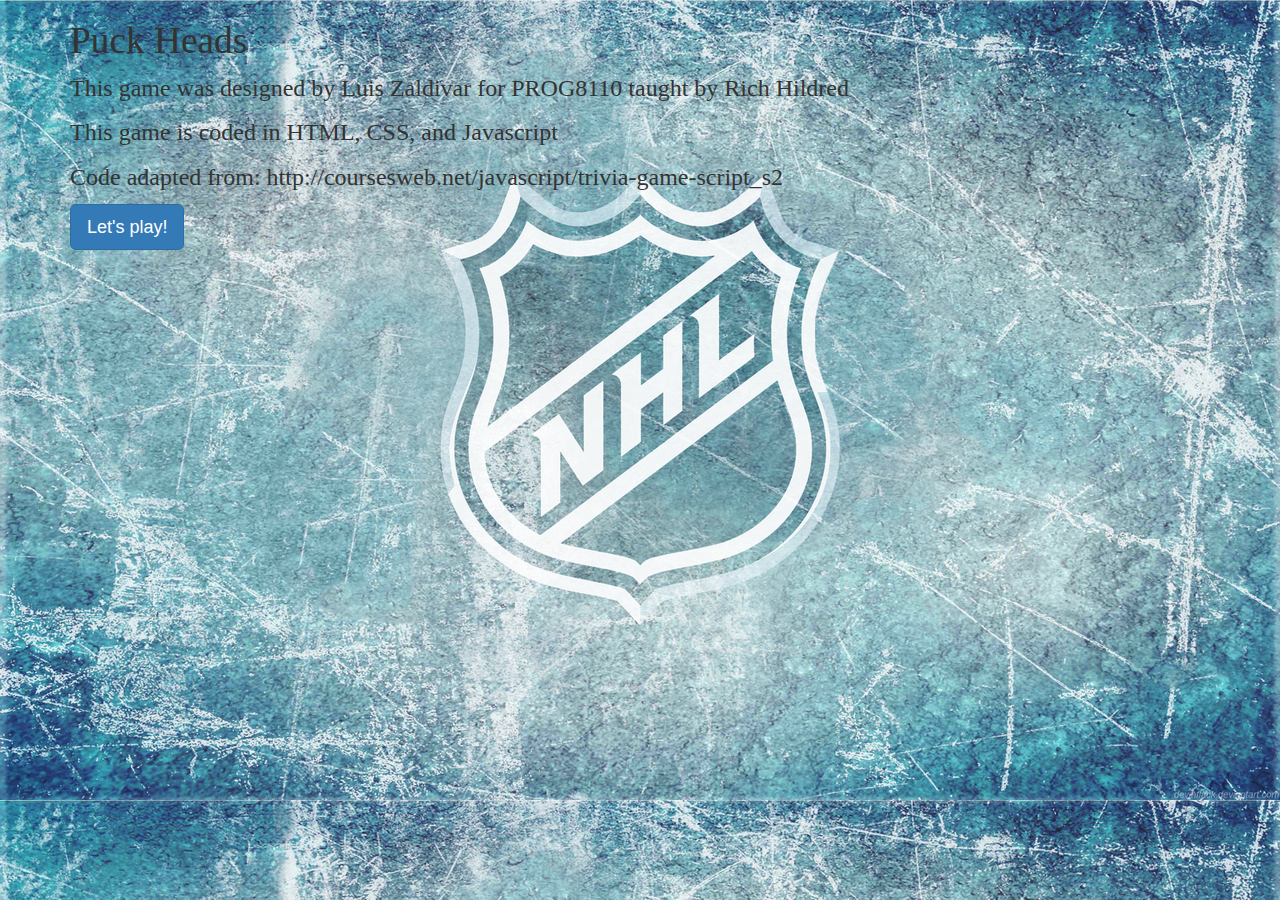
<file: index.html>
<!DOCTYPE html>
<html lang="en">
<head>
  <title>Puck Heads - NHL Trivia</title>
  <meta charset="utf-8">
  <meta name="viewport" content="width=device-width, initial-scale=1">
     <link rel="stylesheet" href="index.css">
  <link rel="stylesheet" href="http://maxcdn.bootstrapcdn.com/bootstrap/3.3.6/css/bootstrap.min.css">
  <script src="https://ajax.googleapis.com/ajax/libs/jquery/1.12.0/jquery.min.js"></script>
  <script src="http://maxcdn.bootstrapcdn.com/bootstrap/3.3.6/js/bootstrap.min.js"></script>
</head>
<body>

<div class="container">
  <h1>Puck Heads</h1>
  <p>This game was designed by Luis Zaldivar for PROG8110 taught by Rich Hildred</p>
<p>This game is coded in HTML, CSS, and Javascript</p>
<p>Code adapted from: http://coursesweb.net/javascript/trivia-game-script_s2</p>
<button type="button" class="btn btn-primary btn-lg" onclick="location.href='trivia.html'">Let's play!</button>
</div>


</body>
</html>
</file>
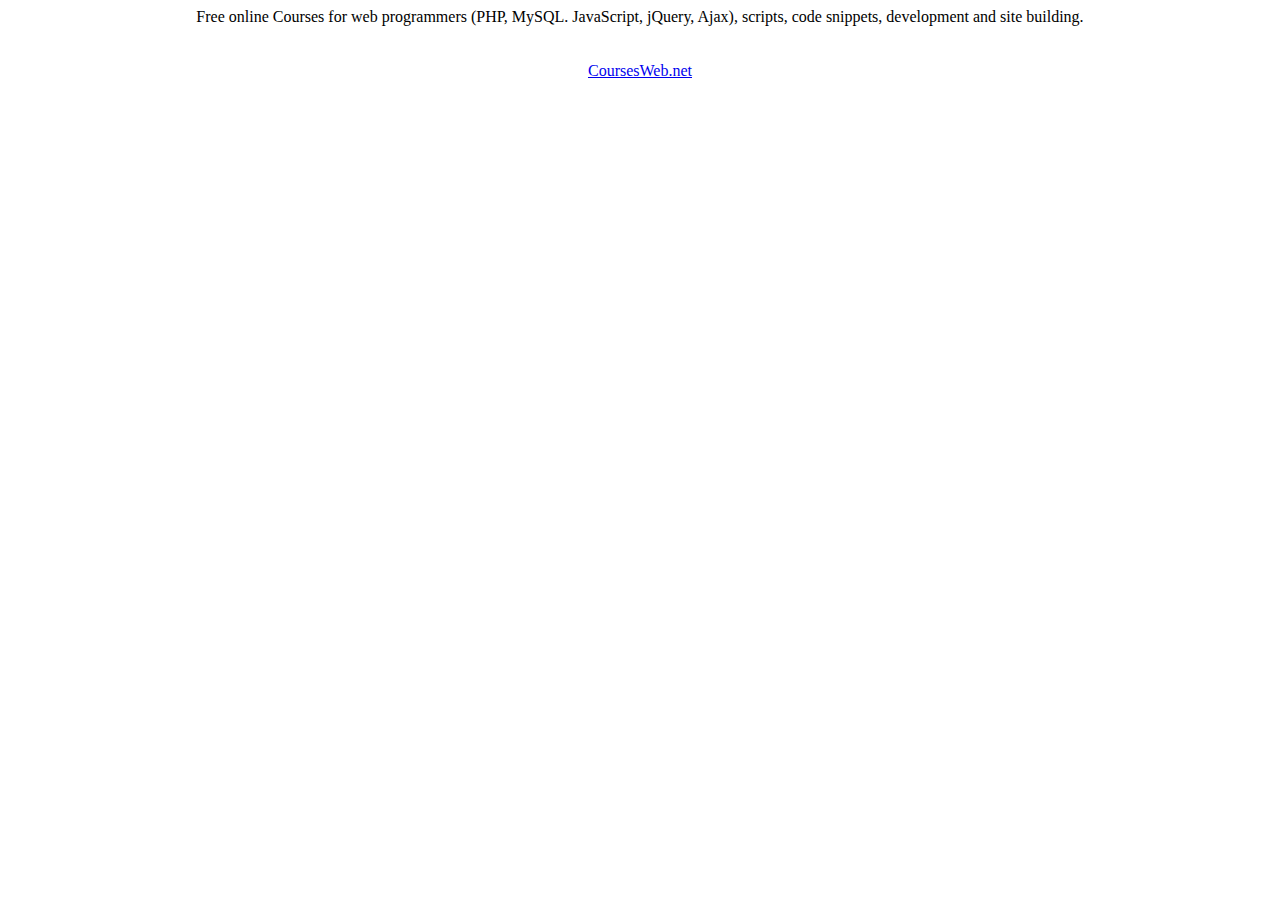
<file: trivia/index.html>
<!DOCTYPE html PUBLIC "-//W3C//DTD XHTML 1.0 Transitional//EN" "http://www.w3.org/TR/xhtml1/DTD/xhtml1-transitional.dtd">
<html lang="en" xml:lang="en" xmlns="http://www.w3.org/1999/xhtml">
<head>
<meta http-equiv="content-type" content="text/html; charset=utf-8" />
<title>Script from CoursesWeb.net</title>
<meta name="description" content="Script from CoursesWeb.net, code snippets, web programming and development courses" />
</head>
<body>
<center>
Free online Courses for web programmers (PHP, MySQL. JavaScript, jQuery, Ajax), scripts, code snippets, development and site building.
<br/><br/><br/>
<a href="http://coursesweb.net" title="Web Progamming Courses">CoursesWeb.net</a>
</center>
</body>
</html>
</file>
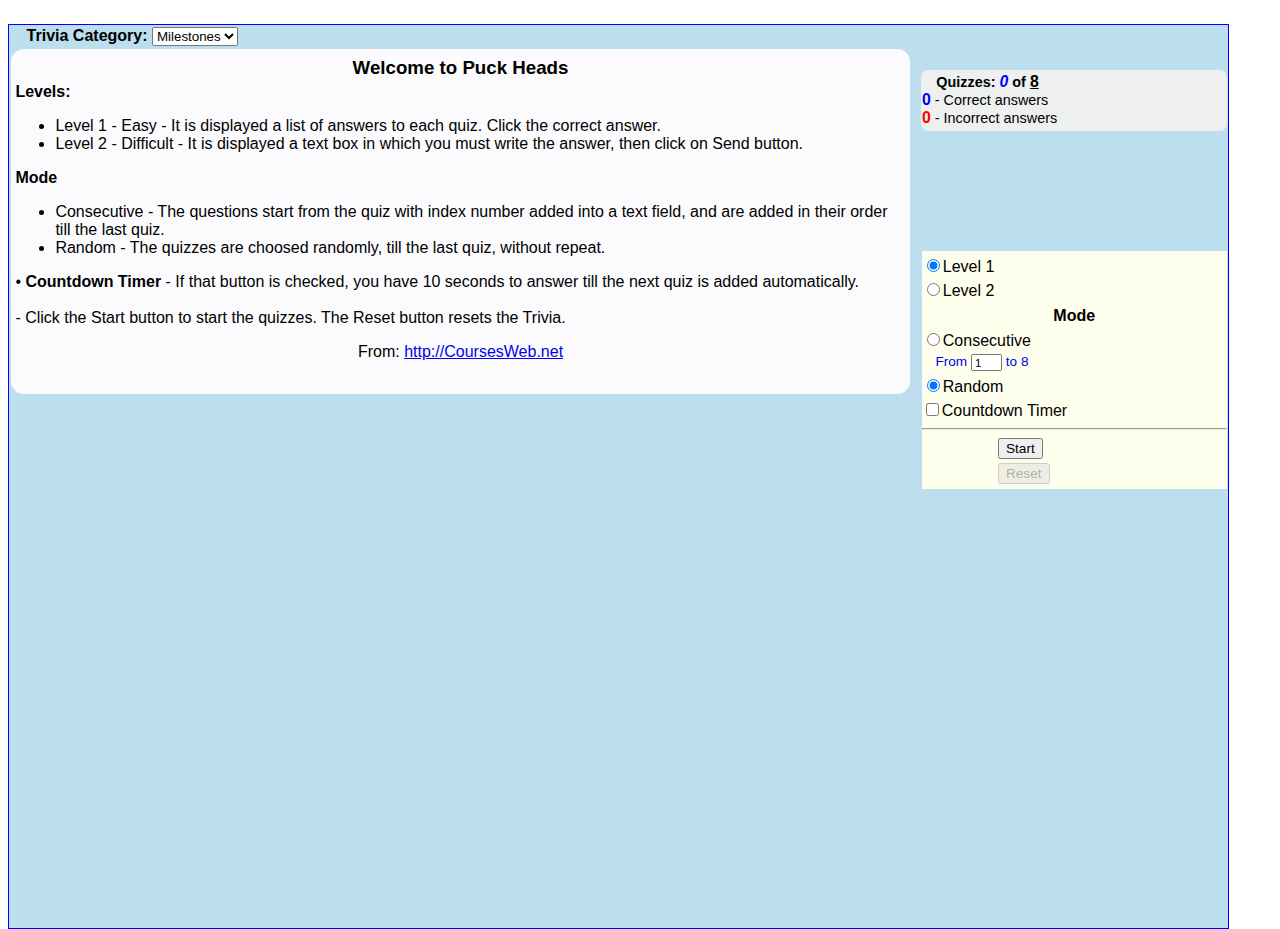
<file: trivia.html>
<!doctype html>
<html lang="en">
<head>
<meta charset="utf-8" />
  <meta name="viewport" content="width=device-width, initial-scale=1">
<title>Puck Heads - NHL Trivia</title>
<link href="trivia/trivia.css" rel="stylesheet" type="text/css" />
</head>
<body>

<div id="trivia">
 <div id="tcateg">Trivia Category:</div>
 <div id="quiz"><h3>Welcome to Puck Heads</h3><strong>Levels:</strong><ul><li>Level 1 - Easy - Displays a list of answers to each question. Click the correct answer.</li><li>Level 2 - Difficult - Displays a text box in which you must write the answer, then click on Send button.</li></ul><strong>Mode</strong><ul><li>Consecutive - The questions start from the quiz with index number added into a text field, and are added in their order till the last question.</li><li>Random - The quizzes are choosed randomly, till the last question, without repeat.</li></ul>&bull; <strong>Countdown Timer</strong> - If that button is checked, you have 10 seconds to answer till the next quiz is added automatically.<br/><br/> - Click the Start button to start the quizzes. The Reset button resets the Trivia.<div id="tfrom">From: <a href="http://coursesweb.net/" title="Web Programming and Development Courses">http://CoursesWeb.net</a></div></div>
 <div id="answered">
  <h4>Quizzes: <em id="nqansw">0</em> of <span id="ntotalq"></span></h4>
  <span id="nca">0</span> - Correct answers<br/>
  <span id="nia">0</span> - Incorrect answers
 </div>
 <div id="qdata">
  <label for="level1"><input type="radio" name="level" id="level1" checked="checked" />Level 1</label>
  <label for="level2"><input type="radio" name="level" id="level2" />Level 2</label>
  <h4>Mode</h4>
  <label for="qindex"><input type="radio" name="qmode" id="qindex" checked="checked" />Consecutive</label>
  <div id="startqn">From <input type="text" size="1" name="nquiz" id="nquiz" value="1" /> to <span id="totalq"></span></div>
  <label for="qrandom"><input type="radio" name="qmode" id="qrandom" checked="true"/>Random</label>
  <label for="qctimer"><input type="checkbox" id="qctimer"/>Countdown Timer</label><hr/>
  <button id="squiz">Start</button>
  <button id="treset" disabled="disabled">Reset</button>
 </div>
</div>
<script type="text/javascript" src="trivia/trivia.js"></script>

</body>
</html>
</file>
<file: index.css>
body {
    background: url(trivia/background2.png);
    font-family: "arial black";
}
h1 {
    font-size: 28pt !important;
    font-family: "arial black" !important;
}

p {
    font-size: 18pt;
    font-family: "arial black";
}
</file>
<file: trivia/trivia.css>
#trivia {
 position:absolute;
 width:95%;
 min-height:100%;
 margin:1em auto;
 background:#bcdeef;
 border:1px solid blue;
 padding:.1em;
 font-family:"Calibri",sans-serif;
}
#trivia #tcateg {
 margin:0 28% .2em 1em;
 font-weight:800;
}
#trivia #quiz {
 position:relative;
 min-height:21em;
 margin:0 26% 0 0;
 background:#fbfbfd;
 -moz-border-radius:.8em;
 -webkit-border-radius:.8em;
 -khtml-border-radius:.8em;
 border-radius:.8em;
 padding:.3em;
}
#trivia #quiz h3 {
 margin:.2em auto;
 text-align:center;
}
#trivia #quiz #tquestion {
 margin:2em .1em 1.5em .1em;
}
#trivia #quiz #sctimer {
 position:absolute;
 top:.3em;
 right:.5em;
 background:yellow;
 border:1px dashed #00d001;
 padding:0 .2em;
 font-size:1.2em;
 font-weight:800;
 color:#00d001;
}
#trivia #quiz #qnr {
 margin:0 2em 0 1.5em;
 padding:0;
 font-size:.9em;
 font-style:italic;
}

#trivia #quiz #qansw {
 margin:0 .1em;
 background:#f4f5fe;
 -moz-border-radius:.6em;
 -webkit-border-radius:.6em;
 -khtml-border-radius:.6em;
 border-radius:.6em;
 padding:.2em .4em;
}
#trivia #quiz .qanswer {
 margin:.5em;
 border:1px solid #333;
 background-image: -ms-linear-gradient(top, #efeff0, #fbfbfb);     /* IE10 */
 background-image:-moz-linear-gradient(top, #efeff0, #fbfbfb 95%);     /* Mozilla */
 /* for Safari, Chrome */
 background-image: -webkit-gradient(linear, left top, left bottom, color-stop(0, #efeff0), color-stop(0.9, #fbfbfb));
 background-image: -o-linear-gradient(top, #efeff0, #fbfbfb);          /* Opera 11.1+ */
 background: linear-gradient(top, #efeff0, #fbfbfb);          /* W3C Markup */
 -moz-border-radius:.3em;
 -webkit-border-radius:.3em;
 -khtml-border-radius:.3em;
 border-radius:.3em;
 padding:.1em;
 font-size:1.05em;
 cursor:pointer;
}
#trivia #quiz .qanswer:before {
 content:'• '
}
#trivia #quiz .qanswer:hover {
 margin:.1em;
 border:1px solid green;
 background:#dafbda;
 background-image: -ms-linear-gradient(top, #fbfbfb, #dafbda);     /* IE10 */
 background-image:-moz-linear-gradient(top, #fbfbfb, #dafbda 95%);     /* Mozilla */
 /* for Safari, Chrome */
 background-image: -webkit-gradient(linear, left top, left bottom, color-stop(0, #fbfbfb), color-stop(0.9, #dafbda));
 background-image: -o-linear-gradient(top, #fbfbfb, #dafbda);          /* Opera 11.1+ */
 background: linear-gradient(top, #fbfbfb, #dafbda);          /* W3C Markup */
 -moz-border-radius:0;
 -webkit-border-radius:0;
 -khtml-border-radius:0;
 border-radius:0;
 font-size:1.05em;
}
#trivia #quiz #nextq {
 display:block;
 margin:1em auto 1em 30%;
 cursor:pointer;
}

#trivia #answered {
 position:absolute;
 top:5%;
 right:.1em;
 width:25%;
 height:4em;
 background:#eeefef;
 -moz-border-radius:.5em;
 -webkit-border-radius:.5em;
 -khtml-border-radius:.5em;
 border-radius:.5em;
 padding:.1em 0 .1em .1em;
 font-size:.9em;
}
#trivia #answered h4 {
 margin:.1em 0 0 1em;
}
#trivia #answered #ntotalq {
 font-size:1.1em;
 text-decoration:underline;
}
#trivia #answered #nqansw, #trivia #answered #nca, #trivia #quiz #canswer {
 color:#0001fe;
 font-weight:800;
 font-size:1.1em;
}
#trivia #answered #nia, #trivia #quiz #iansw {
 color:#fe0001;
 font-weight:800;
 font-size:1.1em;
}
#trivia #qdata {
 position:absolute;
 top:25%;
 right:.1em;
 width:25%;
 background:#fefeed;
}
#trivia #qdata h4 {
 margin:.4em 1px 0 1px;
 text-align:center;
}
#trivia #qdata label, #trivia #qdata button {
 display:block;
 margin:.3em 0;
 cursor:pointer;
}
#trivia #qdata #startqn {
 margin:0 0 0 1em;
 font-size:.85em;
 color:#0001ed;
}
#trivia #qdata #nquiz {
 width:2em;
 height:.9em;
 font-size:.85em;
}
#trivia #qdata button {
 margin:.3em 0 .3em 25%;
 font-size:.85em;
}
#trivia #tfrom {
 margin:1em auto .3em auto;
 text-align:center;
}
</file>
